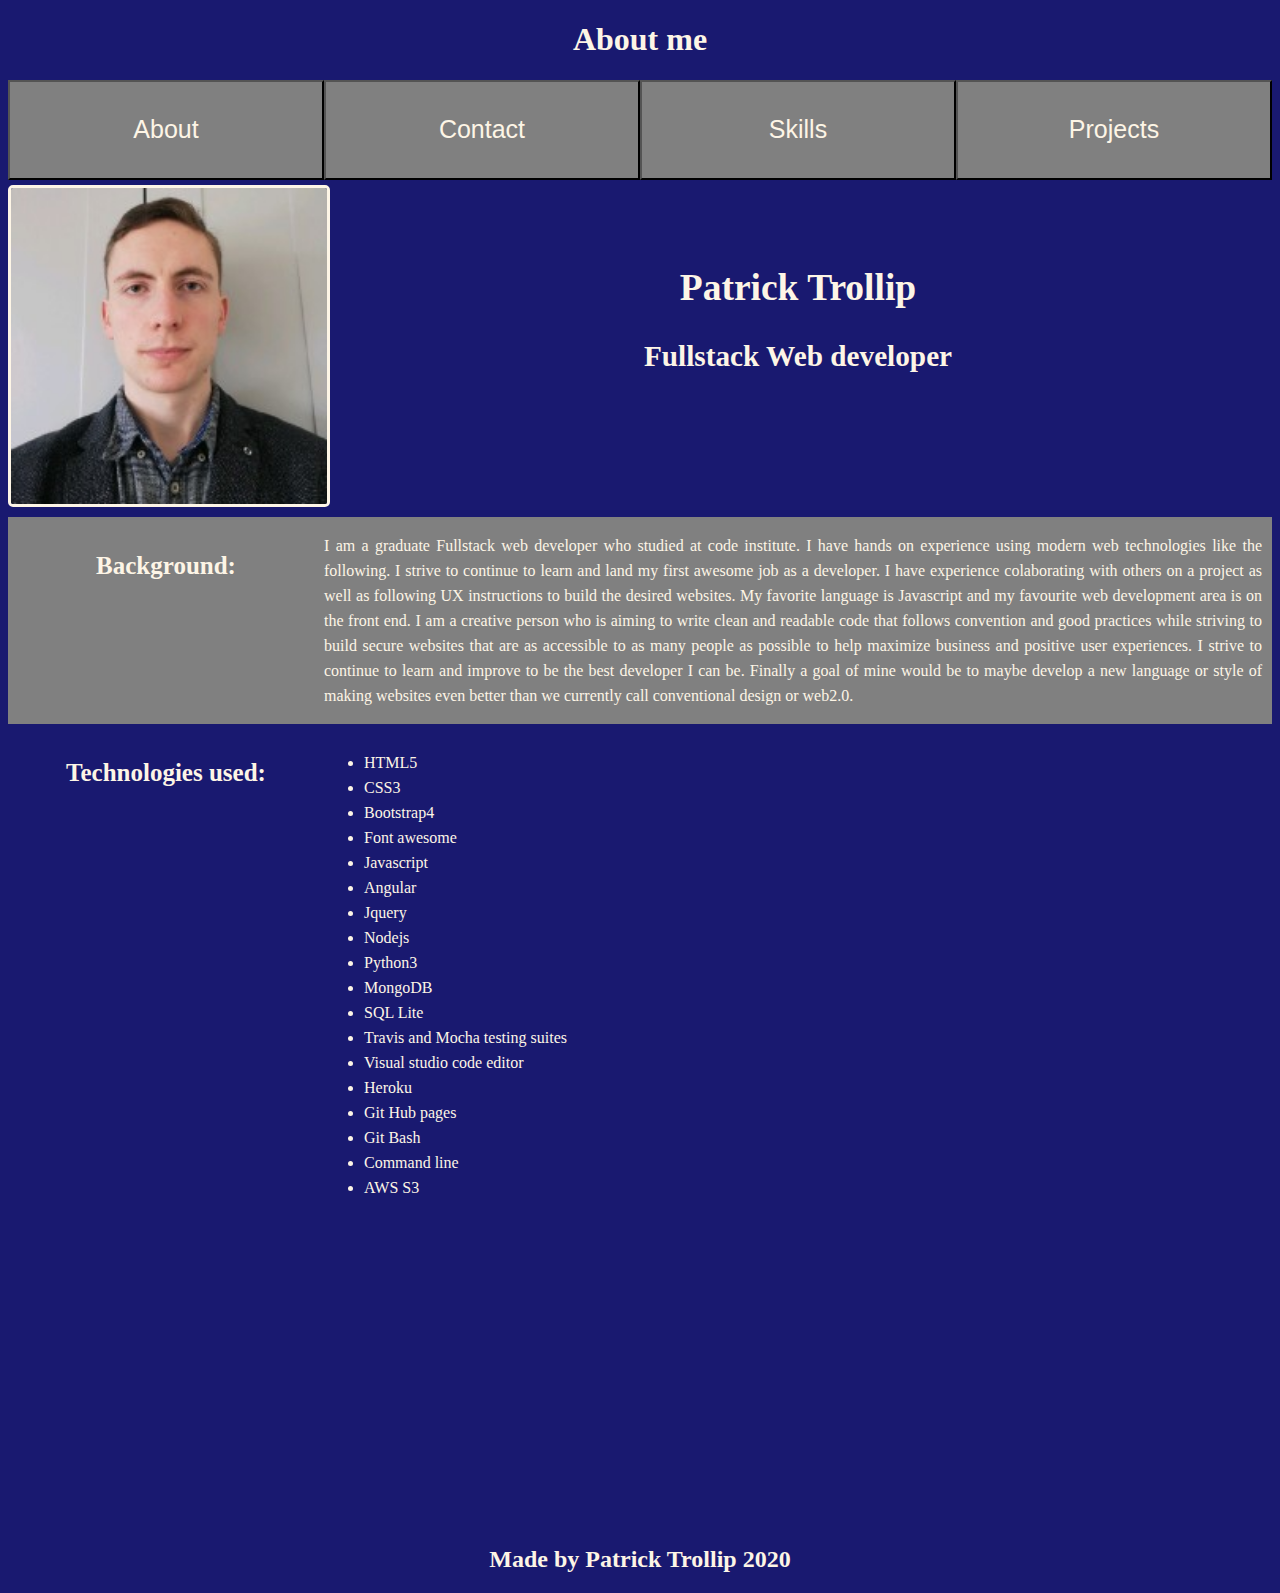
<file: index.html>
<!DOCTYPE html>
<html lang="en">
<head>
    <meta charset="UTF-8">
    <meta name="viewport" content="width=device-width, initial-scale=1.0">
    <title>About Patrick</title>
    <link rel="stylesheet" href="CSS\style.css">
</head>
<body>
    <!--Top page section-->
    <header>
        <h1>About me</h1>
        <!-- Navigation bar-->
        <nav>
            <a href="index.html"><button>About</button></a>
            <a href="contact.html"><button>Contact</button></a>
            <a href="skills.html"><button>Skills</button></a>
            <a href="projects.html"><button>Projects</button></a>
        </nav>
    </header>
    <!--Main content section-->
    <main>
        <div class="gridContainer">
            <!--Section 1-->
            <section class="gridSection1">
                <img src="Assets\Guy.png" alt="Picture of Patrick Trollip dressed smart casual.">
                <aside>
                    <h2>Patrick Trollip</h2>
                    <h3>Fullstack Web developer</h3>
                </aside>
            </section>
            <!--Section 2-->
            <section class="gridSection2">
                <h3>Background:</h3>
                <p>
                    I am a graduate Fullstack web developer who studied at code institute. I have hands on experience using modern web technologies like the following.
                    I strive to continue to learn and land my first awesome job as a developer. I have experience colaborating with others on a project as well as following UX 
                    instructions to build the desired websites. My favorite language is Javascript and my favourite web development area is on the front end.
                    I am a creative person who is aiming to write clean and readable code that follows convention and good practices while striving to build secure
                    websites that are as accessible to as many people as possible to help maximize business and positive user experiences.
                    I strive to continue to learn and improve to be the best developer I can be. Finally a goal of mine would be to maybe develop a new language or 
                    style of making websites even better than we currently call conventional design or web2.0.
                </p>
            </section>
            <!--Section 3-->
            <section class="gridSection3">
                <h3>Technologies used:</h3>
                <ul>
                    <li>HTML5</li>
                    <li>CSS3</li>
                    <li>Bootstrap4</li>
                    <li>Font awesome</li>
                    <li>Javascript</li>
                    <li>Angular</li>
                    <li>Jquery</li>
                    <li>Nodejs</li>
                    <li>Python3</li>
                    <li>MongoDB</li>
                    <li>SQL Lite</li>
                    <li>Travis and Mocha testing suites</li>
                    <li>Visual studio code editor</li>
                    <li>Heroku</li>
                    <li>Git Hub pages</li>
                    <li>Git Bash</li>
                    <li>Command line</li>
                    <li>AWS S3</li>
                </ul>
            </section>
        </div>
    </main>
    <!--Bottom page section -->
    <footer>
        <h2>Made by Patrick Trollip 2020</h2>
    </footer>
    <!--Javascript link -->
    <script src="CustomJS\custom.js"></script>
</body>
</html>
</file>
